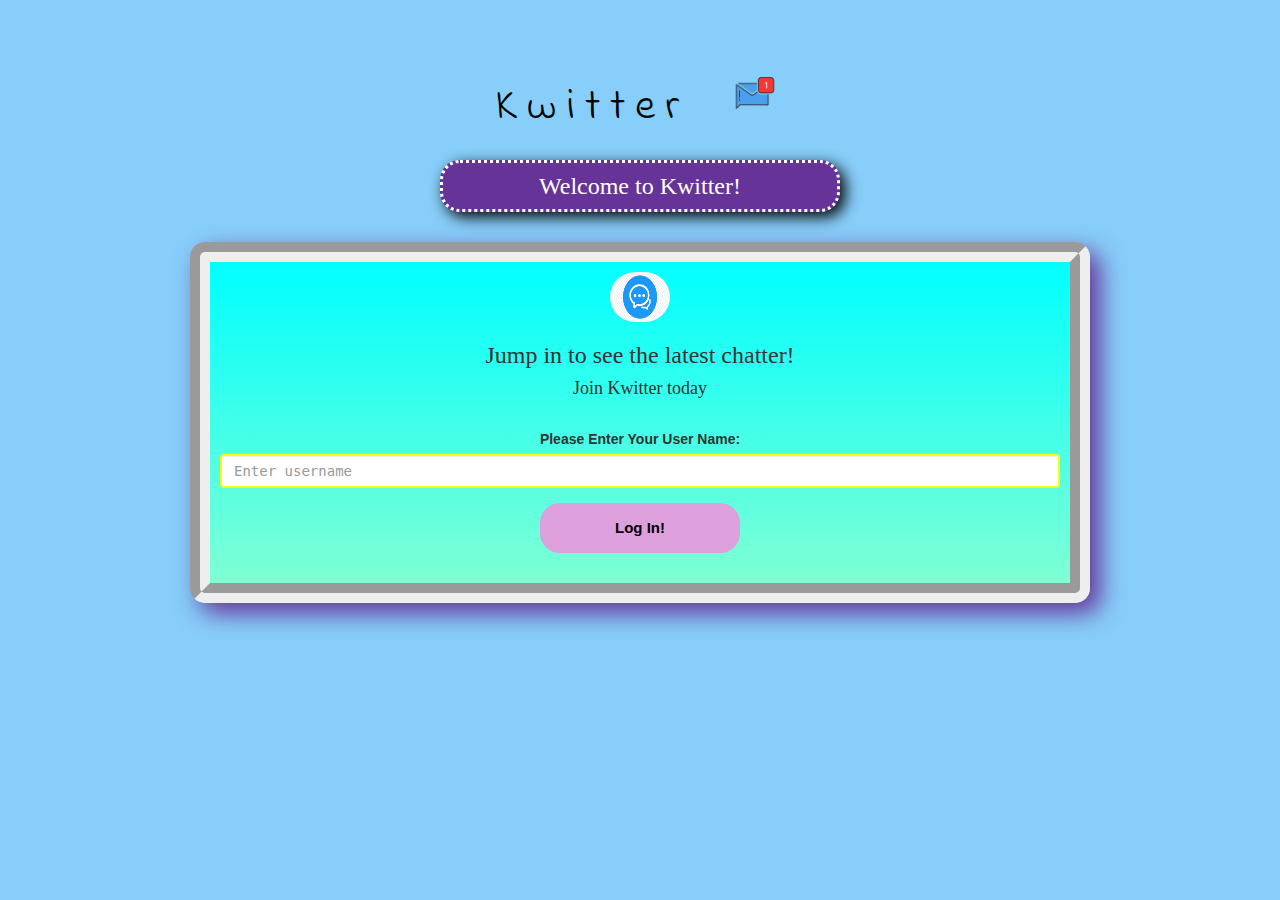
<file: index.html>
<!DOCTYPE html>
<html>
<head>
	<title>Kwitter</title>
	<link href="https://fonts.googleapis.com/css2?family=Indie+Flower&display=swap" rel="stylesheet">

<link rel="stylesheet" href="https://maxcdn.bootstrapcdn.com/bootstrap/3.4.0/css/bootstrap.min.css">
<script src="https://ajax.googleapis.com/ajax/libs/jquery/3.4.1/jquery.min.js"></script>
<script src="https://maxcdn.bootstrapcdn.com/bootstrap/3.4.0/js/bootstrap.min.js"></script>

<link rel="stylesheet" type="text/css" href="kwitter.css">
<script src="kwitter.js"></script>
</head>
<body>
<center>
<h1 class="header">Kwitter
<sup>
<img src="m2.png">

</sup>
</h1>
<h3 id="welcome">Welcome to Kwitter!</h3><br>
<div class="col-lg-4 col-md-6 col-sm-6 col-xs-11 login_div">
	<img src="logo.png" class="logo">
		<h3>Jump in to see the latest chatter!</h3>
		<h4 >Join Kwitter today</h4><br>
		<div class="form-group">
		  <label >Please Enter Your User Name:</label>
<input type="text"id="user_name"placeholder="Enter username"class="form-control">
		</div>
		<button id="login_button" onclick="login()">Log In!</button>
		<br><br>
	</div>
</center>
</body>
</html>
</file>
<file: kwitter.css>
.header img
{
	width: 60px;margin-left: 15px;height: 60px;
}

.logo{
width: 60px; height: 50px;border-radius: 50px;

}
.header
{
	color: black;font-family:'Indie Flower', cursive;;font-size: 45px;letter-spacing: 10px;margin-top: 80px;
}

.login_div{
text-align: center;  background-image: linear-gradient(aqua, aquamarine);
;float: none;border-radius: 15px;padding: 10px;border-style:groove;border-width: 20px;box-shadow: 10px 10px 25px rebeccapurple;width: 900px;

}

body{
    background-color:lightskyblue;


}

button{
    transition-duration: 0.6s;background-color:plum;color: black; font-weight: bold;border: 2px solid plum; border-radius: 20px;height: 50px; width: 200px;
font-size: 15px;
}

button:hover{
background-color: black;color: plum;box-shadow: rebeccapurple 20px;

}



#user_name{
border: 2px solid yellow;font-family: monospace; color: purple;

}

h3{
font-family: fantasy;

}

h4{
font-family:'Lucida Sans';

}

#welcome{
    font-family:'Segoe UI';border: 3px solid white;width: 400px; padding: 10px;border-radius: 20px;
    background-color:rebeccapurple;box-shadow: 5px 5px 15px black;color: white;border-style: dotted;

}
</file>
